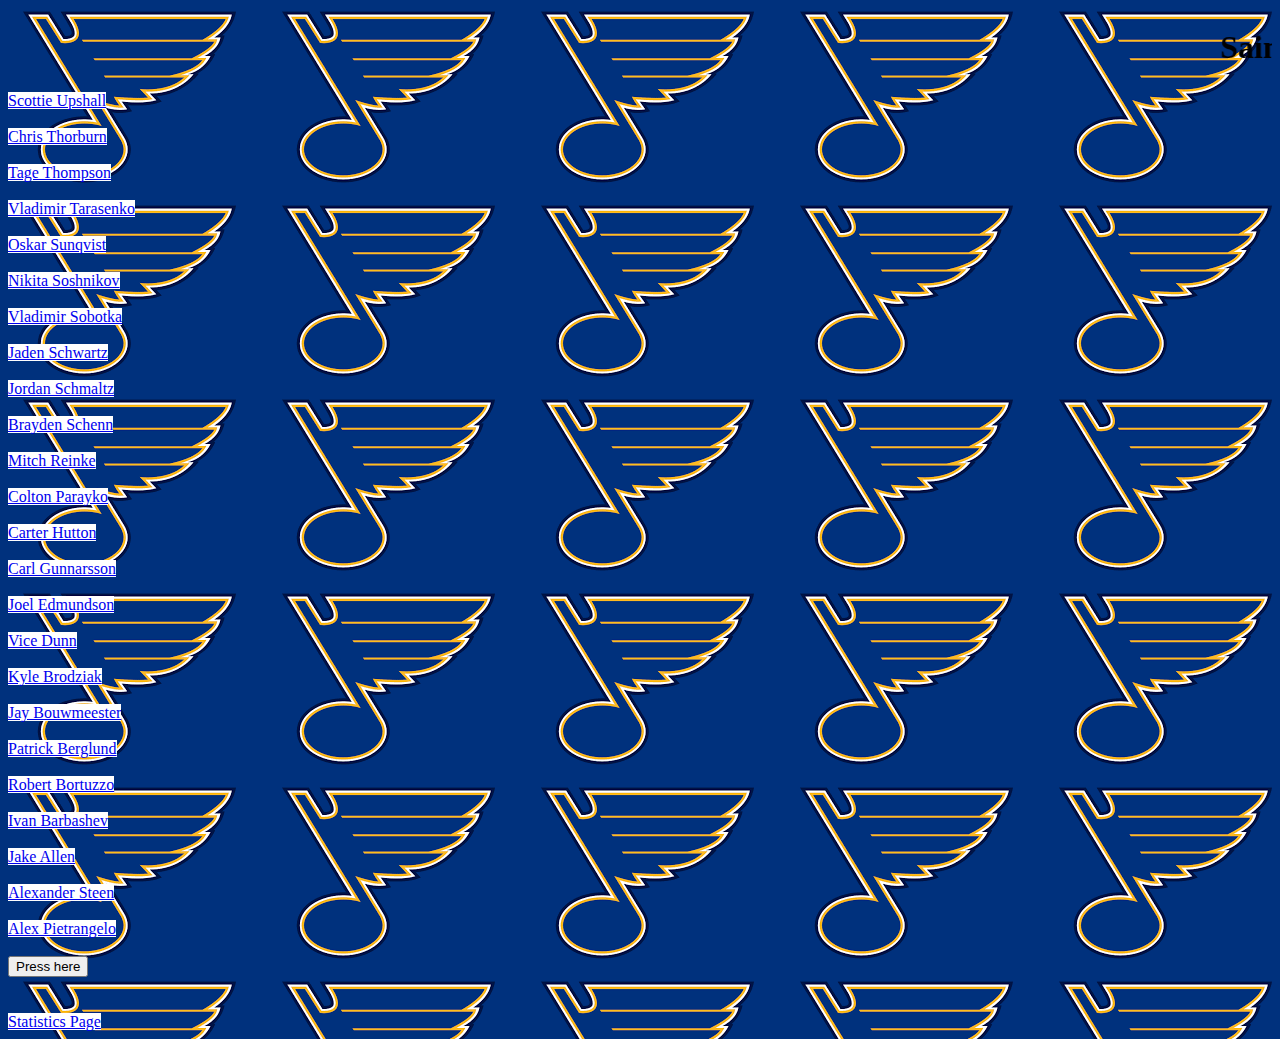
<file: index.html>
<!DOCTYPE html>
<html>
    <head>
        
        <title>STL Blues roster</title>
<link href="styles.css" ref="stylesheet">
        
    <marquee><h1>Saint Louis blues roster website</h1></marquee>
        <link rel="stylesheet" type="text/css" href="index.css"/>
    </head>
    <body>
        
        <a style="background-color:white" href="https://www.google.com/search?q=scottie+upshall&rlz=1C5CHFA_enUS775US775&oq=Scottie+&aqs=chrome.0.0l3j69i57j0l2.3681j1j9&sourceid=chrome&ie=UTF-8">Scottie Upshall</a>
        <br>
        <br>
        <a style="background-color:white" href="https://www.google.com/search?q=chris+thorburn&rlz=1C5CHFA_enUS775US775&oq=chris+thorburn&aqs=chrome..69i57j0l5.3199j1j9&sourceid=chrome&ie=UTF-8">Chris Thorburn</a>
        <br>
        <br>
        <a style="background-color:white" href="https://www.google.com/search?q=tage+thompson&rlz=1C5CHFA_enUS775US775&oq=tage+thompson&aqs=chrome.0.0l6.2819j1j9&sourceid=chrome&ie=UTF-8">Tage Thompson</a>
        <br>
        <br>
        <a style="background-color:white" href="https://www.google.com/search?q=vladimir+tarasenko&rlz=1C5CHFA_enUS775US775&oq=vladimir+tarasen&aqs=chrome.0.0l4j69i57j0.6124j1j9&sourceid=chrome&ie=UTF-8">Vladimir Tarasenko</a>
        <br>
        <br>
        <a style="background-color:white" href="https://www.google.com/search?q=oskar+sundqvist&rlz=1C5CHFA_enUS775US775&oq=oskar+sun&aqs=chrome.0.0j69i57j0l4.5109j1j9&sourceid=chrome&ie=UTF-8">Oskar Sunqvist</a>
        <br>
        <br>
        <a style="background-color:white" href="https://www.google.com/search?q=nikita+soshnikov&rlz=1C5CHFA_enUS775US775&oq=nikita+sosh&aqs=chrome.0.0j69i57j0l4.2754j1j7&sourceid=chrome&ie=UTF-8">Nikita Soshnikov</a>
        <br>
        <br>
        <a style="background-color:white" href="https://www.google.com/search?q=vladimir+sobotka&rlz=1C5CHFA_enUS775US775&oq=Vladimir+sobotka&aqs=chrome.0.0l6.5621j1j9&sourceid=chrome&ie=UTF-8">Vladimir Sobotka</a>
        <br>
        <br>
        <a style="background-color:white" href="https://www.google.com/search?q=jaden+schwartz&rlz=1C5CHFA_enUS775US775&oq=jaden+schwartz&aqs=chrome..69i57j0l5.2983j1j9&sourceid=chrome&ie=UTF-8">Jaden Schwartz</a>
        <br>
        <br>
        <a style="background-color:white" href="https://www.google.com/search?q=jordan+schmaltz&rlz=1C5CHFA_enUS775US775&oq=Jordan+schmaltz&aqs=chrome.0.0l6.10425j1j9&sourceid=chrome&ie=UTF-8">Jordan Schmaltz</a>
        <br>
        <br>
        <a style="background-color:white" href="https://www.google.com/search?q=brayden+schenn&rlz=1C5CHFA_enUS775US775&oq=Brayden+schenn&aqs=chrome.0.0l6.5760j1j9&sourceid=chrome&ie=UTF-8">Brayden Schenn</a>
        <br>
        <br>
        <a style="background-color:white" href="https://www.google.com/search?q=mitch+reinke&rlz=1C5CHFA_enUS775US775&oq=mitch+reinke&aqs=chrome.0.0l6.3242j1j9&sourceid=chrome&ie=UTF-8">Mitch Reinke</a>
        <br>
        <br>
        <a style="background-color:white" href="https://www.google.com/search?q=Colton+Parayko&rlz=1C5CHFA_enUS775US775&oq=colton+pa&aqs=chrome.0.69i59j0l4j69i57.2652j1j9&sourceid=chrome&ie=UTF-8">Colton Parayko</a>
        <br>
        <br>
        <a style="background-color:white" href="https://www.google.com/search?q=carter+hutton&rlz=1C5CHFA_enUS775US775&oq=carter+hutt&aqs=chrome.0.0l5j69i57.4331j1j9&sourceid=chrome&ie=UTF-8">Carter Hutton</a>
        <br>
        <br>
        <a style="background-color:white" href="https://www.google.com/search?q=carl+gunnarsson&rlz=1C5CHFA_enUS775US775&oq=carl+gunnarsson&aqs=chrome.0.0l6.3728j1j9&sourceid=chrome&ie=UTF-8">Carl Gunnarsson</a>
        <br>
        <br>
        <a style="background-color:white" href="https://www.google.com/search?q=joel+edmundson&rlz=1C5CHFA_enUS775US775&oq=Joel+edmundson&aqs=chrome.0.0l6.5682j1j7&sourceid=chrome&ie=UTF-8">Joel Edmundson</a>
        <br>
        <br>
        <a style="background-color:white" href="https://www.google.com/search?q=vince+dunn&rlz=1C5CHFA_enUS775US775&oq=Vince+dunn&aqs=chrome.0.0l6.2154j1j9&sourceid=chrome&ie=UTF-8">Vice Dunn<a/>
        <br>
        <br>
        <a style="background-color:white" href="https://www.google.com/search?q=kyle+brodziak&rlz=1C5CHFA_enUS775US775&oq=kyle+brodziak&aqs=chrome..69i57j0l5.3375j1j9&sourceid=chrome&ie=UTF-8">Kyle Brodziak</a>
        <br>
        <br>
        <a style="background-color:white" href="https://www.google.com/search?q=jay+bouwmeester&rlz=1C5CHFA_enUS775US775&oq=jay+bou&aqs=chrome.0.0l6.2533j1j9&sourceid=chrome&ie=UTF-8">Jay Bouwmeester</a>
        <br>
        <br>
        <a style="background-color:white" href="https://www.google.com/search?q=patrik+berglund&rlz=1C5CHFA_enUS775US775&oq=patrik+ber&aqs=chrome.0.0l6.2436j1j9&sourceid=chrome&ie=UTF-8">Patrick Berglund</a>
        <br>
        <br>
        <a style="background-color:white" href="https://www.google.com/search?q=robert+bortuzzo&rlz=1C5CHFA_enUS775US775&oq=Robert+bortuzzo&aqs=chrome.0.0l6.2807j1j7&sourceid=chrome&ie=UTF-8">Robert Bortuzzo</a>
        <br>
        <br>
        <a style="background-color:white" href="https://www.google.com/search?q=ivan+barbashev&rlz=1C5CHFA_enUS775US775&oq=Ivan+barba&aqs=chrome.0.0l3j69i57j0l2.2803j1j7&sourceid=chrome&ie=UTF-8">Ivan Barbashev</a>
        <br>
        <br>
        <a style="background-color:white" href="https://www.google.com/search?q=jake+allen&rlz=1C5CHFA_enUS775US775&oq=Jake+allen&aqs=chrome.0.0l6.1065j1j7&sourceid=chrome&ie=UTF-8">Jake Allen</a>
        <br>
        <br>
        <a style="background-color:white" href="https://www.google.com/search?q=alexander+steen&rlz=1C5CHFA_enUS775US775&oq=Alexand&aqs=chrome.0.69i59j0l2j69i57j0l2.2700j1j7&sourceid=chrome&ie=UTF-8">Alexander Steen</a>
        <br>
        <br>
        <a style="background-color:white" href="https://www.google.com/search?q=alex+pietrangelo&rlz=1C5CHFA_enUS775US775&oq=Alex+pietrangelo&aqs=chrome.0.0l6.2932j1j7&sourceid=chrome&ie=UTF-8">Alex Pietrangelo</a>
        
    <br>
    <br>
              <button id="Easy">Press here</button>
        
<script src="https://code.jquery.com/jquery-2.2.3.min.js"></script>
<script src="main.js"></script>
    <br>
    <br>
    <br>
    
    <a style="background-color:white" href="index2.html">Statistics Page</a>
    
    </body>
</html>
</file>
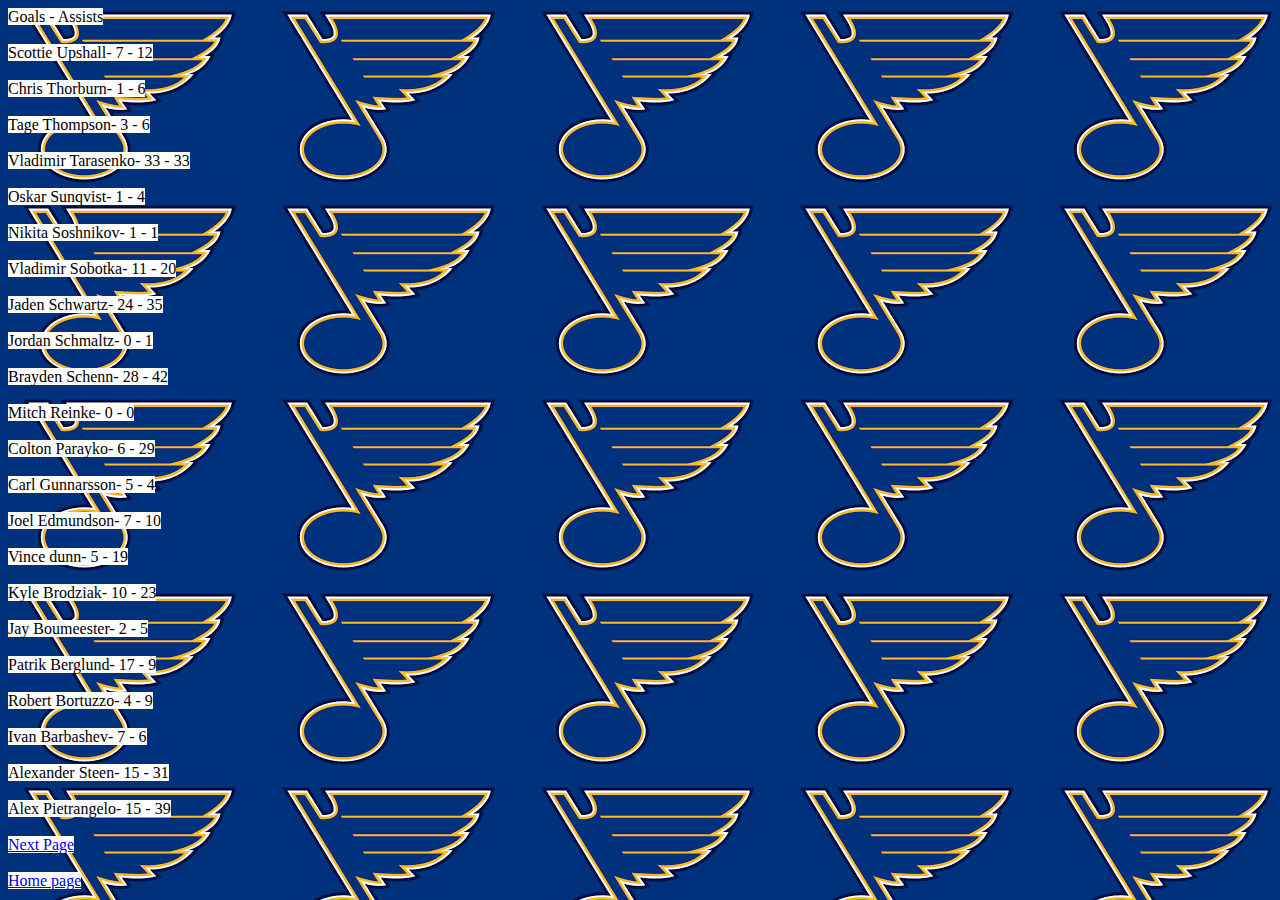
<file: index2.html>
<!DOCTYPE html>
<html>
    <head>
        <title>Statistics</title>
        <link rel="stylesheet" type="text/css" href="index.css"/>
    </head>
    
    <body>
        <a style="background-color:white">Goals - Assists</a>
      <br>
      <br>
      <a style="background-color:white">Scottie Upshall- 7 - 12</a>
      <br>
      <br>
      <a style="background-color:white">Chris Thorburn- 1 - 6</a>
      <br>
      <br>
      <a style="background-color:white">Tage Thompson- 3 - 6</a>
      <br>
      <br>
      <a style="background-color:white">Vladimir Tarasenko- 33 - 33</a>
      <br>
      <br>
      <a style="background-color:white">Oskar Sunqvist- 1 - 4</a>
      <br>
      <br>
      <a style="background-color:white">Nikita Soshnikov- 1 - 1</a>
      <br>
      <br>
      <a style="background-color:white">Vladimir Sobotka- 11 - 20</a>
      <br>
      <br>
      <a style="background-color:white">Jaden Schwartz- 24 - 35</a>
      <br>
      <br>
      <a style="background-color:white">Jordan Schmaltz- 0 - 1</a>
      <br>
      <br>
      <a style="background-color:white">Brayden Schenn- 28 - 42</a>
      <br>
      <br>
      <a style="background-color:white">Mitch Reinke- 0 - 0</a>
      <br>
      <br>
      <a style="background-color:white">Colton Parayko- 6 - 29</a>
      <br>
      <br>
      <a style="background-color:white">Carl Gunnarsson- 5 - 4</a>
      <br>
      <br>
      <a style="background-color:white">Joel Edmundson- 7 - 10</a>
      <br>
      <br>
      <a style="background-color:white">Vince dunn- 5 - 19</a>
      <br>
      <br>
      <a style="background-color:white">Kyle Brodziak- 10 - 23</a>
      <br>
      <br>
      <a style="background-color:white">Jay Boumeester- 2 - 5</a>
      <br>
      <br>
      <a style="background-color:white">Patrik Berglund- 17 - 9</a>
      <br>
      <br>
      <a style="background-color:white">Robert Bortuzzo- 4 - 9</a>
      <br>
      <br>
      <a style="background-color:white">Ivan Barbashev- 7 - 6</a>
      <br>
      <br>
      <a style="background-color:white">Alexander Steen- 15 - 31</a>
      <br>
      <br>
      <a style="background-color:white">Alex Pietrangelo- 15 - 39</a>
      <br>
      <br>
      <a style="background-color:white" href="index3.html">Next Page</a>
      <br>
      <br>
      <a style="background-color:white" href="index.html">Home page</a>
    </body>
</html>
</file>
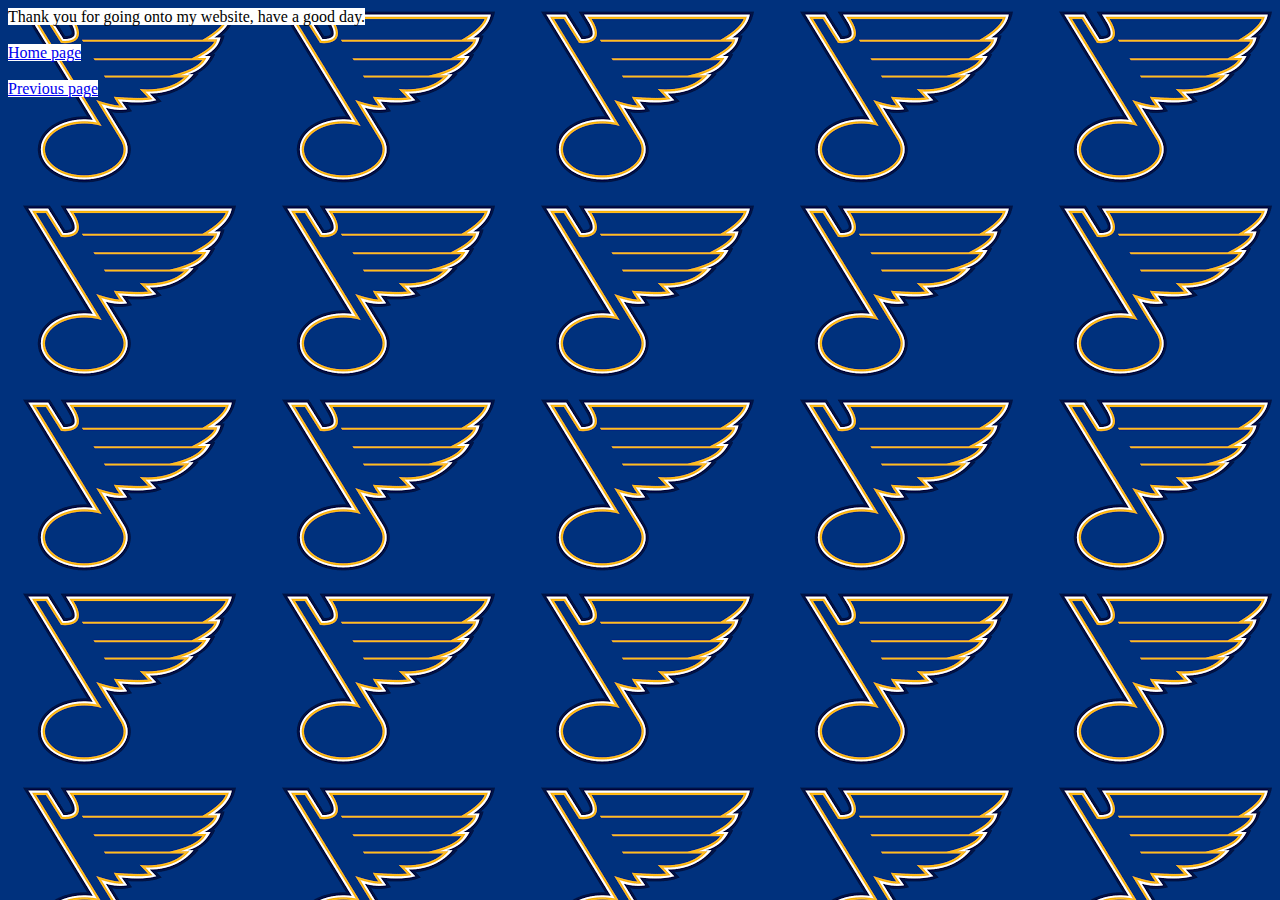
<file: index3.html>
<!DOCTYPE html>
<html>
    <head>
        <title>Thank you page</title>
        
        <link rel="stylesheet" type="text/css" href="index.css"/>
        
    </head>
    <body>
        <a style="background-color:white">Thank you for going onto my website, have a good day.</a>
        
        <br>
        <br>
        
        <a style="background-color:white" href="index.html">Home page</a>
        
        <br>
        <br>
        
        <a style="background-color:white" href="index2.html">Previous page</a>
    </body>
</html>
</file>
<file: index.css>
body{
    background-image: url(Blues.png);
}
.list1{
    display:flex;
    flex-direction: column;
}
</file>
